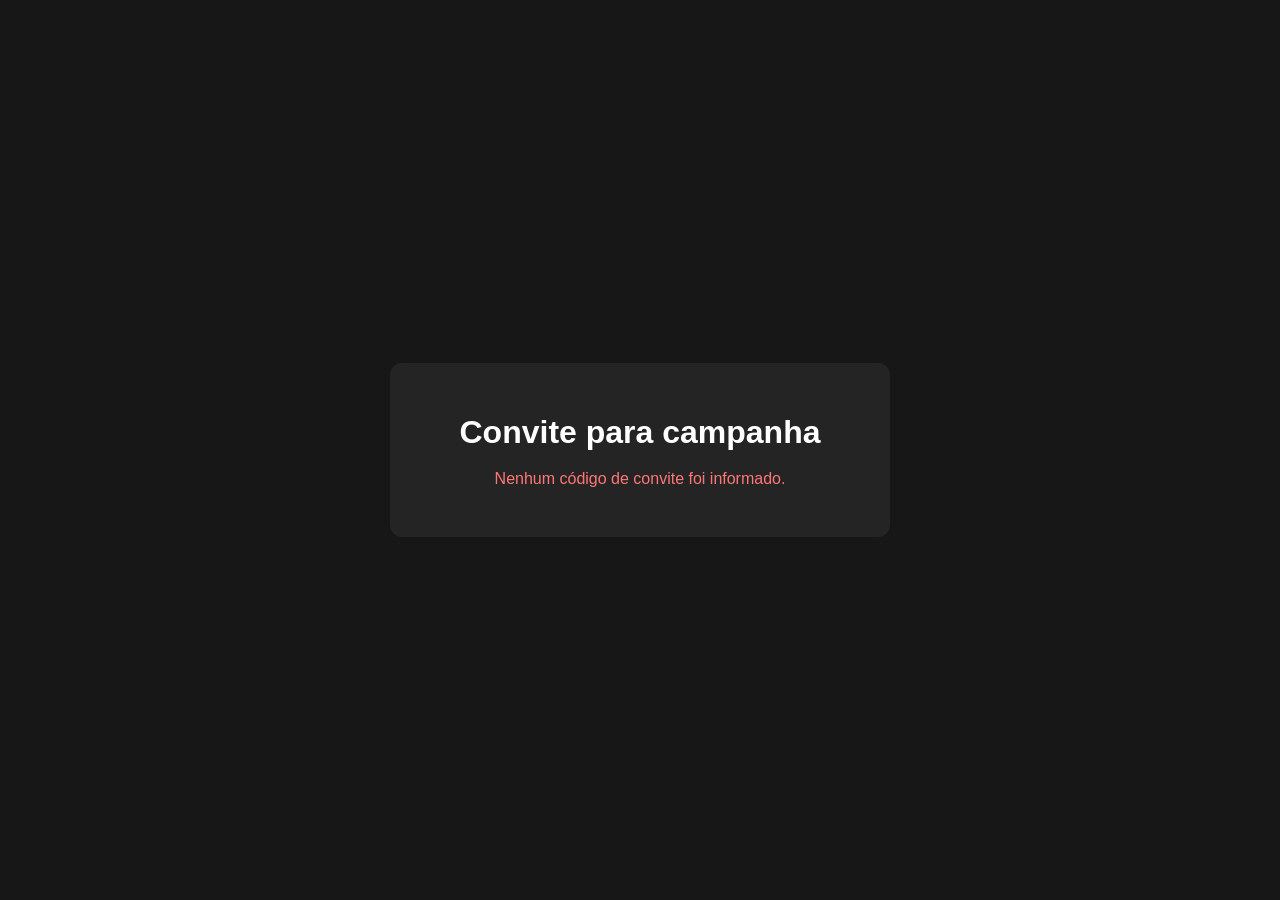
<file: convite.html>
<!DOCTYPE html>
<html lang="pt-BR">
<head>
    <meta charset="UTF-8">
    <meta name="viewport" content="width=device-width, initial-scale=1.0">
    <title>Convite para campanha</title>

    <style>
        * {
            box-sizing: border-box;
        }

        body {
            margin: 0;
            min-height: 100vh;
            display: flex;
            justify-content: center;
            align-items: center;
            background: #171717;
            color: #fff;
            font-family: Arial, sans-serif;
            padding: 20px;
        }

        .convite-container {
            width: 100%;
            max-width: 500px;
            padding: 30px;
            background: #242424;
            border-radius: 12px;
            text-align: center;
        }

        .convite-container img {
            width: 100%;
            max-height: 220px;
            object-fit: cover;
            border-radius: 8px;
            margin: 15px 0;
        }

        h1 {
            margin-bottom: 10px;
        }

        p {
            color: #ccc;
            line-height: 1.5;
        }

        button {
            margin-top: 20px;
            padding: 12px 24px;
            border: none;
            border-radius: 6px;
            background: #8b5cf6;
            color: white;
            font-size: 16px;
            cursor: pointer;
        }

        button:hover {
            background: #7444d8;
        }

        .erro {
            color: #ff7777;
        }
    </style>
</head>

<body>
    <div class="convite-container">
        <h1>Convite para campanha</h1>

        <div id="conteudo">
            <p>Carregando informações da campanha...</p>
        </div>
    </div>

    <script>
        let campanhaAtual = null;
        let personagemSelecionado = null;

        async function carregarConvite() {
            const parametros = new URLSearchParams(window.location.search);
            const codigo = parametros.get("convite");
            const conteudo = document.getElementById("conteudo");

            if (!codigo) {
                conteudo.innerHTML = '<p class="erro">Nenhum código de convite foi informado.</p>';
                return;
            }

            try {
                // Busca os dados públicos da campanha
                const resposta = await fetch(
                    `api/convite_buscar.php?convite=${encodeURIComponent(codigo)}`
                );

                const dados = await resposta.json();

                if (!dados.sucesso) {
                    conteudo.innerHTML = `<p class="erro">${escaparHTML(dados.mensagem)}</p>`;
                    return;
                }

                campanhaAtual = dados.campanha;

                conteudo.innerHTML = `
                    <h2>${escaparHTML(campanhaAtual.nome)}</h2>
                    ${campanhaAtual.img ? `<img src="${escaparHTML(campanhaAtual.img)}" alt="Imagem da campanha">` : ""}
                    <p>${escaparHTML(campanhaAtual.descricao || "Esta campanha não possui descrição.")}</p>
                    <p>${campanhaAtual.privada ? "Campanha privada" : "Campanha pública"}</p>
                    <div id="selecao-personagem">
                        <p>Verificando sua conta...</p>
                    </div>
                `;

                await carregarPersonagens(codigo);

            } catch (erro) {
                conteudo.innerHTML = '<p class="erro">Não foi possível carregar o convite.</p>';
            }
        }

        async function carregarPersonagens(codigo) {
            const area = document.getElementById("selecao-personagem");

            try {
                const resposta = await fetch(
                    `api/convite_personagens.php?convite=${encodeURIComponent(codigo)}`
                );

                const dados = await resposta.json();

                if (resposta.status === 401) {
                    area.innerHTML = `
                        <p>Você precisa entrar na sua conta para participar.</p>
                        <a href="index.html">Ir para o login</a>
                        <p>Depois de entrar, abra novamente este link de convite.</p>
                    `;
                    return;
                }

                if (!dados.sucesso) {
                    area.innerHTML = `<p class="erro">${escaparHTML(dados.mensagem)}</p>`;
                    return;
                }

                if (dados.personagens.length === 0) {
                    area.innerHTML = `
                        <p>Você não possui personagens disponíveis para esta campanha.</p>
                        <p>Crie um personagem ou libere um que esteja em outra campanha.</p>
                    `;
                    return;
                }

                let opcoes = dados.personagens.map(p => `
                    <option value="${escaparHTML(p.id)}">
                        ${escaparHTML(p.nome)} - ${escaparHTML(p.classe || "Sem classe")} (Nível ${escaparHTML(p.nivel)})
                    </option>
                `).join("");

                area.innerHTML = `
                    <h3>Escolha seu personagem</h3>
                    <select id="personagem-escolhido">
                        <option value="">Selecione um personagem</option>
                        ${opcoes}
                    </select>
                    <button onclick="confirmarSelecao()">Continuar</button>
                    <p id="mensagem-selecao"></p>
                `;

            } catch (erro) {
                area.innerHTML = '<p class="erro">Erro ao carregar seus personagens.</p>';
            }
        }

        
async function confirmarSelecao() {
    const select = document.getElementById("personagem-escolhido");
    const mensagem = document.getElementById("mensagem-selecao");

    if (!select || !select.value) {
        mensagem.textContent = "Selecione um personagem primeiro.";
        return;
    }

    const parametros = new URLSearchParams(window.location.search);
    const codigo = parametros.get("convite");

    const botao = document.querySelector("#selecao-personagem button");
    botao.disabled = true;
    botao.textContent = "Entrando...";

    try {
        const resposta = await fetch("api/convite_entrar.php", {
            method: "POST",
            headers: {
                "Content-Type": "application/json"
            },
            body: JSON.stringify({
                convite: codigo,
                personagem_id: select.value
            })
        });

        const dados = await resposta.json();

        if (!dados.sucesso) {
            mensagem.textContent = dados.mensagem;
            botao.disabled = false;
            botao.textContent = "Continuar";
            return;
        }

        mensagem.textContent = "Entrada confirmada! Redirecionando...";

        setTimeout(() => {
            window.location.href = `party.html?id=${encodeURIComponent(dados.campanha_id)}`;
        }, 1000);

    } catch (erro) {
        mensagem.textContent = "Não foi possível concluir sua entrada.";
        botao.disabled = false;
        botao.textContent = "Continuar";
    }
}


        function escaparHTML(valor) {
            return String(valor).replace(/[&<>"']/g, caractere => ({
                "&": "&amp;",
                "<": "&lt;",
                ">": "&gt;",
                '"': "&quot;",
                "'": "&#039;"
            })[caractere]);
        }

        carregarConvite();
    </script>
</body>
</html>
</file>
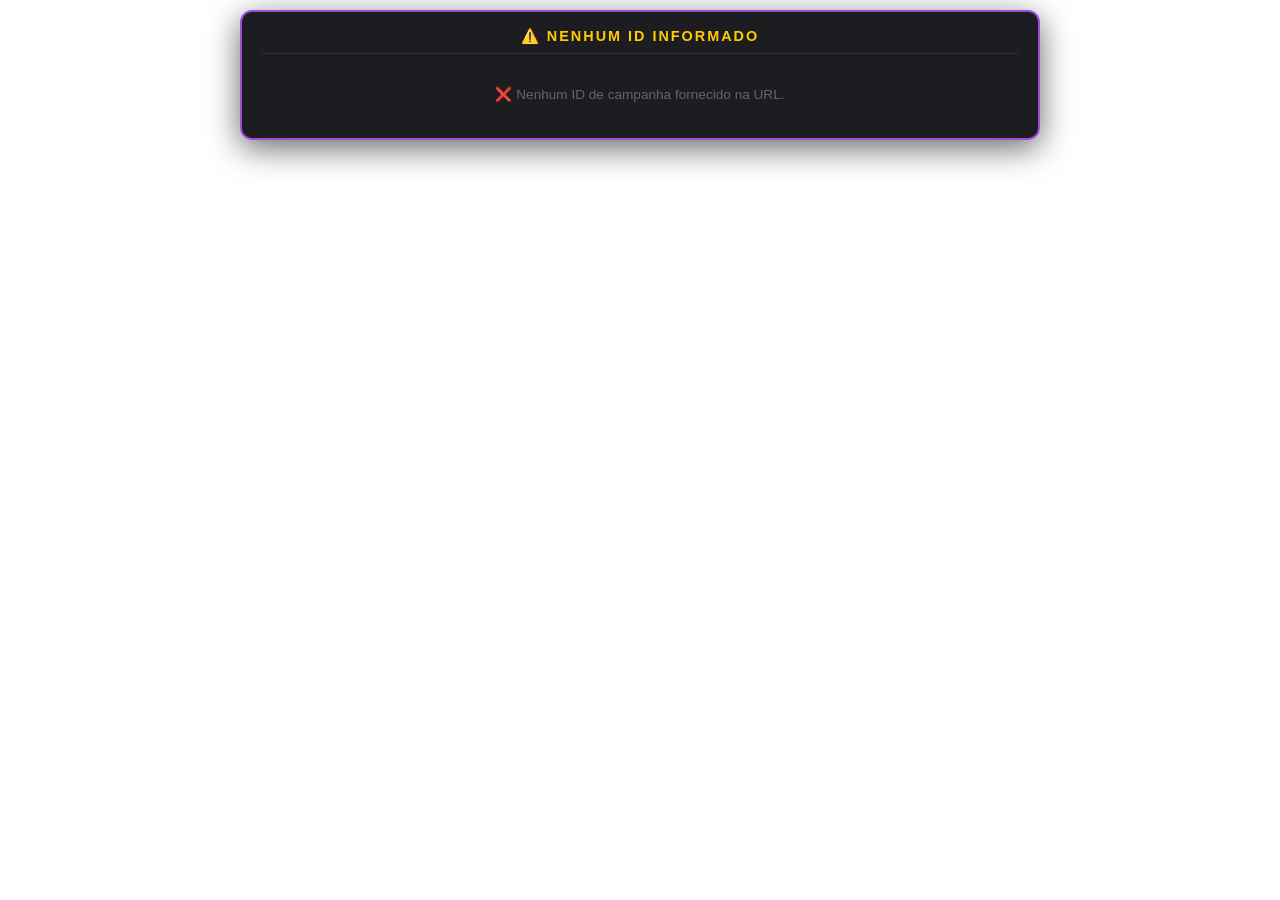
<file: obs/party-obs.html>
<!DOCTYPE html>
<html lang="pt-BR">
<head>
    <meta charset="UTF-8">
    <meta name="viewport" content="width=device-width, initial-scale=1.0">
    <title>OBS Party - Apoteose</title>
    <style>
        * { margin: 0; padding: 0; box-sizing: border-box; }
        body { 
            background: transparent; 
            font-family: 'Segoe UI', sans-serif; 
            overflow: hidden;
            padding: 10px;
            min-height: 100vh;
            display: flex;
            justify-content: center;
            align-items: flex-start;
        }
        
        .party-container {
            width: 100%;
            max-width: 800px;
            background: rgba(10, 10, 15, 0.92);
            border: 2px solid #9d4edd;
            border-radius: 12px;
            padding: 16px 20px;
            backdrop-filter: blur(8px);
            box-shadow: 0 8px 32px rgba(0,0,0,0.6);
        }
        
        .party-title {
            color: #ffcc00;
            font-size: 0.9rem;
            font-weight: bold;
            text-transform: uppercase;
            letter-spacing: 2px;
            text-align: center;
            margin-bottom: 12px;
            border-bottom: 1px solid #333;
            padding-bottom: 8px;
        }
        
        .party-members {
            display: flex;
            flex-direction: column;
            gap: 6px;
        }
        
        .member-row {
            display: flex;
            align-items: center;
            gap: 12px;
            padding: 8px 12px;
            background: rgba(255,255,255,0.05);
            border-radius: 8px;
            border-left: 3px solid #9d4edd;
            transition: background 0.3s;
        }
        .member-row:hover {
            background: rgba(255,255,255,0.08);
        }
        
        .member-avatar {
            width: 36px;
            height: 36px;
            border-radius: 50%;
            object-fit: cover;
            border: 1px solid #666;
            flex-shrink: 0;
            background: #222;
        }
        
        .member-info {
            flex: 1;
            min-width: 0;
        }
        
        .member-name {
            font-weight: bold;
            color: #fff;
            font-size: 0.85rem;
        }
        .member-name .member-class {
            font-weight: normal;
            color: #888;
            font-size: 0.7rem;
        }
        
        .member-bars {
            display: flex;
            gap: 12px;
            flex: 1;
            min-width: 120px;
        }
        
        .bar-group {
            flex: 1;
            min-width: 40px;
        }
        
        .bar-group .bar-label {
            font-size: 0.55rem;
            color: #666;
            text-transform: uppercase;
            font-weight: bold;
            display: block;
        }
        
        .bar-group .bar-value {
            font-size: 0.65rem;
            color: #aaa;
            float: right;
        }
        
        .bar-group .bar-track {
            height: 4px;
            background: #1a1a1a;
            border-radius: 2px;
            overflow: hidden;
            margin-top: 2px;
        }
        .bar-group .bar-track .bar-fill {
            height: 100%;
            border-radius: 2px;
            transition: width 0.3s ease;
        }
        .bar-pv .bar-fill { background: #ff4d4d; }
        .bar-ed .bar-fill { background: #ffcc00; }
        .bar-eh .bar-fill { background: #9d4edd; }
        
        .member-actions {
            flex-shrink: 0;
        }
        .member-actions button {
            background: rgba(157, 78, 221, 0.3);
            border: none;
            color: #fff;
            padding: 2px 10px;
            border-radius: 4px;
            font-size: 0.65rem;
            cursor: pointer;
            transition: 0.3s;
        }
        .member-actions button:hover {
            background: rgba(157, 78, 221, 0.6);
        }
        
        .empty-state {
            text-align: center;
            color: #666;
            padding: 20px;
            font-size: 0.85rem;
        }
        
        .party-container.compact .member-row {
            padding: 4px 8px;
            gap: 8px;
        }
        .party-container.compact .member-avatar {
            width: 28px;
            height: 28px;
        }
        .party-container.compact .member-name {
            font-size: 0.75rem;
        }
        .party-container.compact .bar-group .bar-label {
            font-size: 0.45rem;
        }
        .party-container.compact .bar-group .bar-value {
            font-size: 0.55rem;
        }
        .party-container.compact .member-actions button {
            font-size: 0.55rem;
            padding: 1px 6px;
        }
        
        @media (max-width: 600px) {
            .party-container {
                padding: 10px 12px;
            }
            .member-bars {
                flex-direction: column;
                gap: 2px;
                min-width: 60px;
            }
            .bar-group {
                min-width: unset;
            }
            .member-avatar {
                width: 28px;
                height: 28px;
            }
            .member-name {
                font-size: 0.7rem;
            }
        }
    </style>
</head>
<body>
    <div class="party-container" id="party-container">
        <div class="party-title" id="party-title"> Carregando Party...</div>
        <div class="party-members" id="party-members">
            <div class="empty-state"> Carregando membros da party...</div>
        </div>
    </div>

    <script>
        (function() {
            console.log(' OBS Party iniciado...');
            
            const params = new URLSearchParams(window.location.search);
            const campId = params.get('id');
            
            console.log('📌 Campanha ID:', campId);
            
            if (!campId) {
                document.getElementById('party-title').textContent = '⚠️ Nenhum ID informado';
                document.getElementById('party-members').innerHTML = 
                    '<div class="empty-state">❌ Nenhum ID de campanha fornecido na URL.</div>';
                return;
            }
            
            const compact = params.get('compact') === 'true';
            if (compact) {
                document.getElementById('party-container').classList.add('compact');
            }
            
            function carregarParty() {
                try {
                    console.log(' Carregando party OBS...');
                    
                    const campData = JSON.parse(localStorage.getItem('apoteose_campanhas') || '{}');
                    const pData = JSON.parse(localStorage.getItem('apoteose_personagens') || '{}');
                    
                    console.log(' Campanhas carregadas:', Object.keys(campData));
                    console.log(' Personagens carregados:', Object.keys(pData));
                    
                    const camp = campData[campId];
                    if (!camp) {
                        document.getElementById('party-title').textContent = '⚠️ Campanha não encontrada';
                        document.getElementById('party-members').innerHTML = 
                            '<div class="empty-state">❌ Campanha não encontrada ou removida.</div>';
                        return;
                    }
                    
                    document.getElementById('party-title').textContent = ` ${camp.nome} (${camp.privada ? ' Privada' : ' Pública'})`;
                    
                    const membros = Object.values(pData).filter(p => p.campanha === camp.nome);
                    
                    console.log('👥 Membros encontrados:', membros.length);
                    
                    if (membros.length === 0) {
                        document.getElementById('party-members').innerHTML = 
                            '<div class="empty-state">👤 Nenhum membro nesta party.</div>';
                        return;
                    }
                    
                    document.getElementById('party-members').innerHTML = membros.map(p => {
                        const pvPct = Math.min(100, ((parseInt(p.pv_atual) || 0) / (parseInt(p.pv_max) || 1)) * 100);
                        const edPct = Math.min(100, ((parseInt(p.ed_atual) || 0) / (parseInt(p.ed_max) || 1)) * 100);
                        const ehPct = Math.min(100, ((parseInt(p.eh_atual) || 0) / (parseInt(p.eh_max) || 1)) * 100);
                        
                        return `
                            <div class="member-row">
                                <img class="member-avatar" src="${p.img || ''}" onerror="this.style.display='none'">
                                <div class="member-info">
                                    <div class="member-name">
                                        ${p.nome || 'Sem nome'}
                                        <span class="member-class">${p.classe || ''} Nv.${p.nivel || 0}</span>
                                    </div>
                                </div>
                                <div class="member-bars">
                                    <div class="bar-group bar-pv">
                                        <span class="bar-label">PV <span class="bar-value">${p.pv_atual || 0}/${p.pv_max || 0}</span></span>
                                        <div class="bar-track"><div class="bar-fill" style="width:${pvPct}%"></div></div>
                                    </div>
                                    <div class="bar-group bar-ed">
                                        <span class="bar-label">ED <span class="bar-value">${p.ed_atual || 0}/${p.ed_max || 0}</span></span>
                                        <div class="bar-track"><div class="bar-fill" style="width:${edPct}%"></div></div>
                                    </div>
                                    <div class="bar-group bar-eh">
                                        <span class="bar-label">EH <span class="bar-value">${p.eh_atual || 0}/${p.eh_max || 0}</span></span>
                                        <div class="bar-track"><div class="bar-fill" style="width:${ehPct}%"></div></div>
                                    </div>
                                </div>
                            </div>
                        `;
                    }).join('');
                    
                    console.log('✅ Party OBS atualizada com sucesso!');
                } catch (e) {
                    console.error('❌ Erro ao carregar party OBS:', e);
                    document.getElementById('party-members').innerHTML = 
                        '<div class="empty-state">❌ Erro ao carregar dados: ' + e.message + '</div>';
                }
            }
            
            // Carregar imediatamente
            carregarParty();
            
            // Atualizar via storage (quando outro navegador/aba mudar os dados)
            window.addEventListener('storage', (e) => {
                if (e.key === 'apoteose_personagens' || e.key === 'apoteose_campanhas') {
                    console.log(' Storage alterado, atualizando...');
                    carregarParty();
                }
            });
            
            // Polling para sincronia entre abas (a cada 2 segundos)
            setInterval(carregarParty, 2000);
        })();
    </script>
</body>
</html>
</file>
